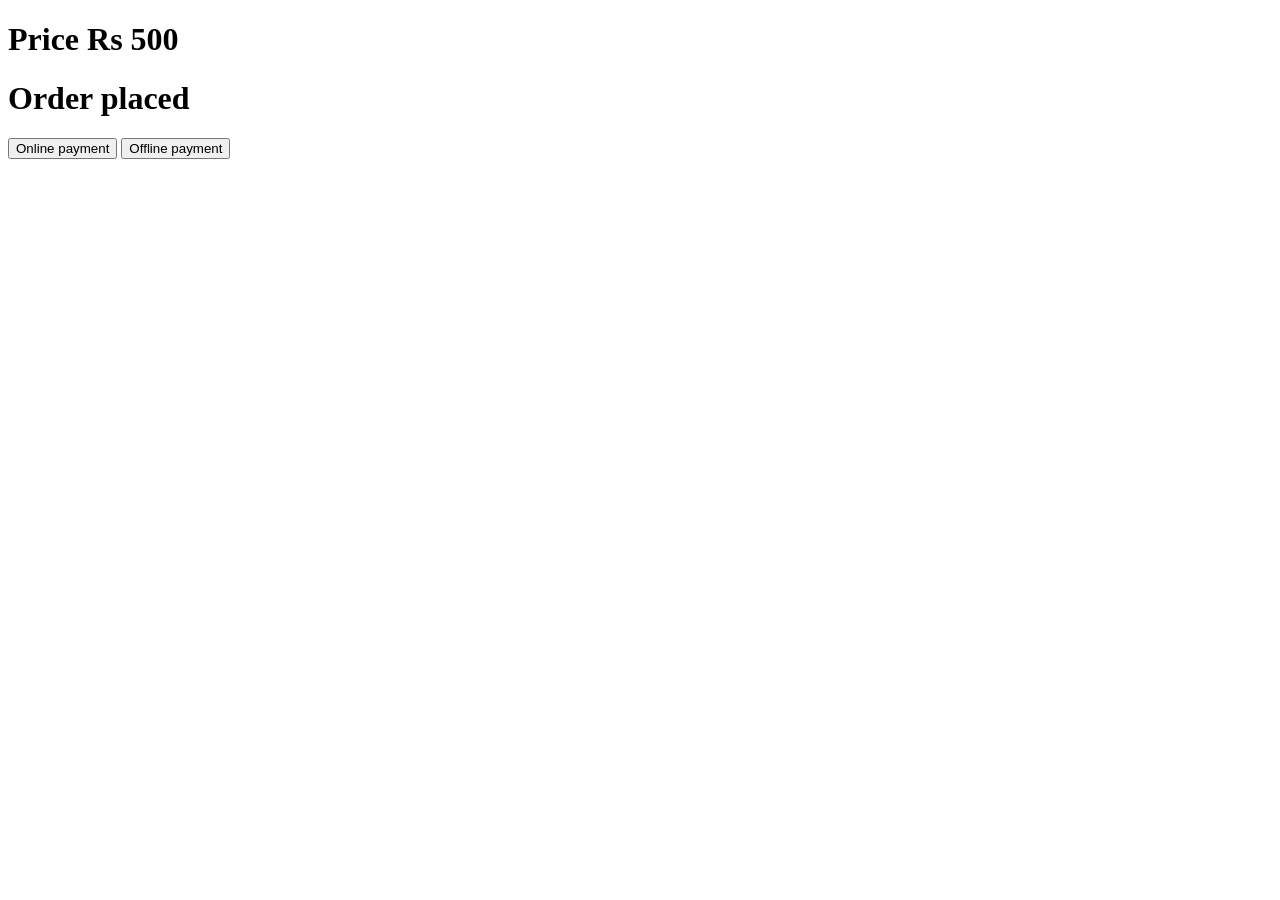
<file: hello3.html>
<!DOCTYPE html>
<html>
    <head>
        <title>Explore and Enjoy!</title>
    </head>
    <body>
        <h1>Price Rs 500</h1>
        <h1>Order placed</h1>
        <button class="payment_btn">Online payment</button>
        <button class="payment_btn">Offline payment</button>
    </body>
</html>
</file>
